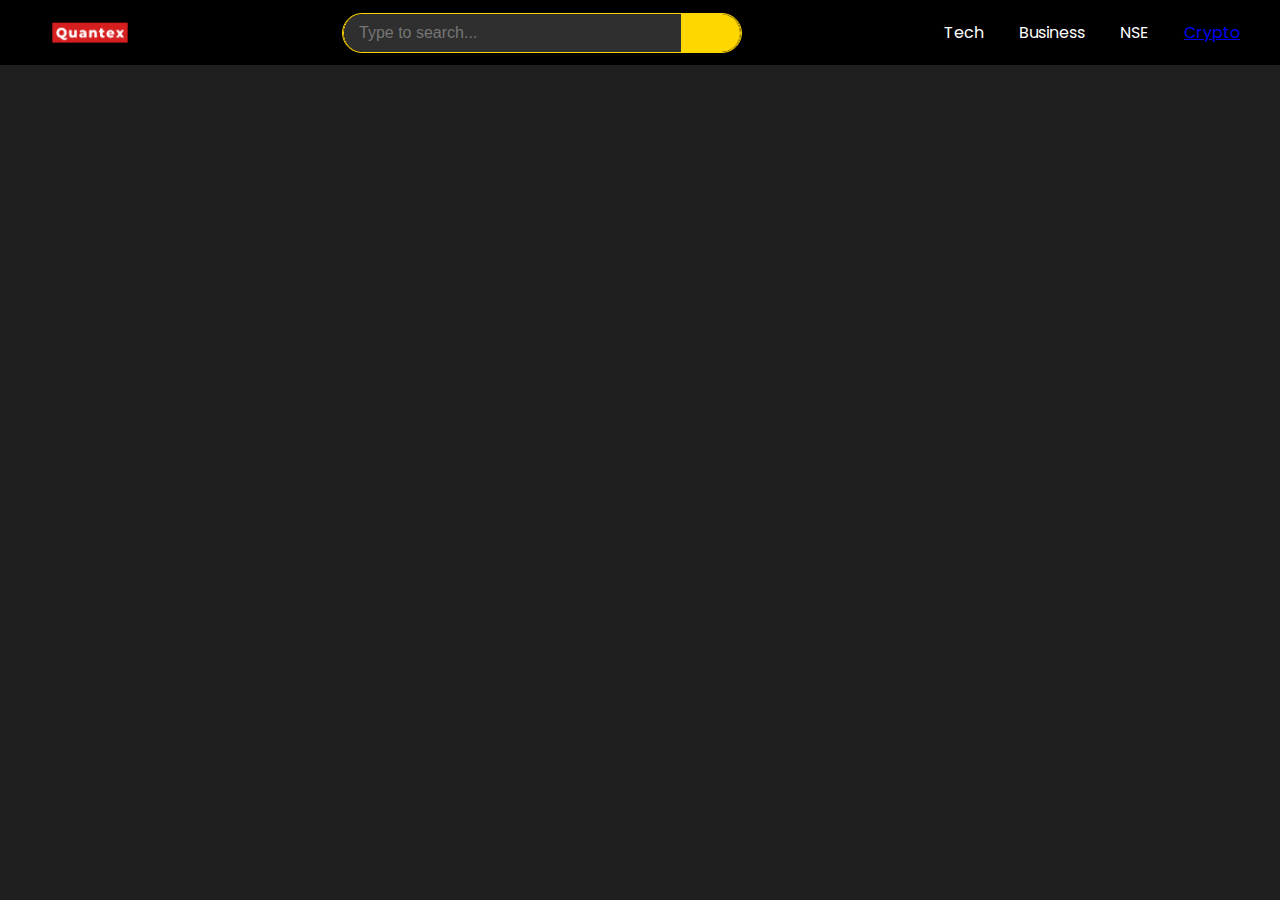
<file: News Website/index.html>
<!DOCTYPE html>
<html lang="en">
<head>
  <meta charset="UTF-8">
  <meta http-equiv="X-UA-Compatible" content="IE=edge">
  <meta name="viewport" content="width=device-width, initial-scale=1.0">
  <title>Quantex News</title>
  
  <!-- Font Awesome -->
  <link rel="stylesheet" href="https://cdnjs.cloudflare.com/ajax/libs/font-awesome/6.4.0/css/all.min.css" integrity="sha512-iecdLmaskl7CVkqkXNQ/ZH/XLlvWZOJyj7Yy7tcenmpD1ypASozpmT/E0iPtmFIB46ZmdtAc9eNBvH0H/ZpiBw==" crossorigin="anonymous" referrerpolicy="no-referrer">
  
  <!-- Google Fonts -->
  <link rel="preconnect" href="https://fonts.googleapis.com">
  <link rel="preconnect" href="https://fonts.gstatic.com" crossorigin>
  <link href="https://fonts.googleapis.com/css2?family=Poppins:wght@200;300;400;500;600&display=swap" rel="stylesheet">

  <!-- CSS Styles -->
  <link rel="stylesheet" href="./style.css">
</head>
<body>
  <header>
    <img src="./Quantex.png" width="120px" />

    <div class="inputSearch desktop">
      <form id="searchForm">
        <input type="text" placeholder="Type to search..." id="searchInput" />
        <span><i class="fa-solid fa-search"></i></span>
      </form>
    </div>
    <nav class="desktop">
      <ul>
        <li onclick="Search('tech')">Tech</li>
        <li onclick="Search('business')">Business</li>
        <li onclick="Search('nse')">NSE</li>
        <li><a href="./crypto.html" target="_blank">Crypto</a></li>
      </ul>
    </nav>

    <div class="menuBtn">
      <i class="fa-solid fa-bars"></i>
    </div>

    <!-- Mobile menu -->
    <div class="mobile hidden">
      <nav>
        <ul>
          <li onclick="Search('tech')">Tech</li>
          <li onclick="Search('business')">Business</li>
          <li onclick="Search('nse')">NSE</li>
          <li><a href="./crypto.html" target="_blank">Crypto</a></li>
        </ul>
      </nav>
      <div class="inputSearch">
        <form id="searchFormMobile" id="searchInputMobile">
          <input type="text" placeholder="Type to search..." />
          <span><i class="fa-solid fa-search"></i></span>
        </form>
      </div>
    </div>
  </header>

  <!-- main section -->
  <main>
    <!-- Content goes here -->
  </main>

  <!-- JavaScript -->
  <script src="script.js"></script>
</body>
</html>
</file>
<file: News Website/style.css>
*{
    box-sizing: border-box;
}

body{
    font-family: 'Poppins', sans-serif;
    font-size: 16px;
    margin:0;
    background: #1F1F1F; /* Dark background color */
    color: #FFFFFF; /* Text color */
}

header{
    background-color: #000000; /* Black header background */
    height: 65px;
    display: flex;
    align-items: center;
    padding: 5px 10px;
    justify-content: space-between;
    box-shadow: none; /* Remove the shadow */
}

nav ul{
    display: flex;
    list-style: none;
    gap: 15px;
    padding: 0;
    margin: 0;
}

nav ul li{
    cursor: pointer;
    padding: 10px;
    border-radius: 5px;
    transition: background-color 0.3s ease;
}

nav ul li:hover{
    background-color: #2F2F2F; /* Darker background color on hover */
}

.inputSearch,
form{
    display: flex;
    align-items: center;
    height: 40px;
    width: 400px;
    border-radius: 35px;
    overflow: hidden;
    border: 1.5px solid #FFD700; /* Yellow border */
}

.inputSearch  input{
    width: 100%;
    height: 100%;
    padding: 0px 15px;
    border:none;
    outline: none;
    font-size: 16px;
    background: #2F2F2F; /* Dark input background */
    color: #FFFFFF; /* White text color */
}

.inputSearch span{
    width: 70px;
    background-color: #FFD700; /* Yellow search button */
    height: 100%;
    display: flex;
    justify-content: center;
    align-items: center;
    font-size: 18px;
    color: #000000; /* Black text color */
}

.menuBtn{
    font-size: 20px;
    width: 40px;
    height: 40px;
    border-radius: 40px;
    display: flex;
    justify-content: center;
    align-items: center;
    cursor: pointer;
}

.menuBtn:hover{
    background-color: #2F2F2F; /* Darker background color on hover */
    color:#FFFFFF;
}

.desktop{
    display: none;
}

@media all and (min-width:700px) {
    header{
        padding: 5px 30px;
    }
    .desktop{
        display: flex;
    }
    .menuBtn{
        display: none;
    }
}

/***mobile menu ****/
.mobile{
    position: fixed;
    top: 70px;
    width: 100%;
    max-width: 700px;
    background-color: #1F1F1F; /* Dark background color */
    height: 100vh;
    padding: 20px;
    box-shadow: none; /* Remove the shadow */
    z-index: 2;
    margin-left: -10px;
}

.mobile nav,
.mobile nav ul{
    flex-direction: column;
}

.mobile .inputSearch,
.mobile form{
    height: 35px;
}

.hidden{
    display: none;
}

@media all and (min-width:700px) {
 .mobile{
    display: none;
 }   
}

/***css card***/
main{
    display: flex;
    flex-direction: column;
    gap: 25px;
    padding: 10px;
    margin: auto;
}

.card{
    display: flex;
    flex-direction: column;
    max-width: 400px;
    box-shadow: 7px 7px 25px 1px rgba(0,0,0,0.06);
    border-radius: 5px;
    overflow: hidden;
    padding-bottom: 10px;
    background: #2F2F2F; /* Dark card background */
}

.card img{
    min-height: 210px;
    max-height: 210px;
    background-color: #000000; /* Black image background */
}

.card h4,
.card div{
    padding: 5px 10px;
    margin: 0px;
    color: #FFFFFF; /* White text color */
}

.publishbyDate{
    display: flex;
    align-items: center;
    color: #FFFFFF; /* White text color */
}

.publishbyDate p{
    margin:0px;
    font-size: 14px;
}

.publishbyDate span{
    padding: 0px 10px;
}

.desc{
    overflow: hidden;
    display: -webkit-box;
    -webkit-line-clamp: 5;
    -webkit-box-orient: vertical;
    margin:0;
}

.card a{
    color: #FFD700; /* Yellow link color */
    text-decoration: none;
}

@media all and (min-width:700px) {
    main{
        padding: 20px;
        flex-direction: row;
        flex-wrap: wrap;
        justify-content: center;
    }

    .card h4,
    .card div{
        padding: 5px 15px;
    }
}
</file>
